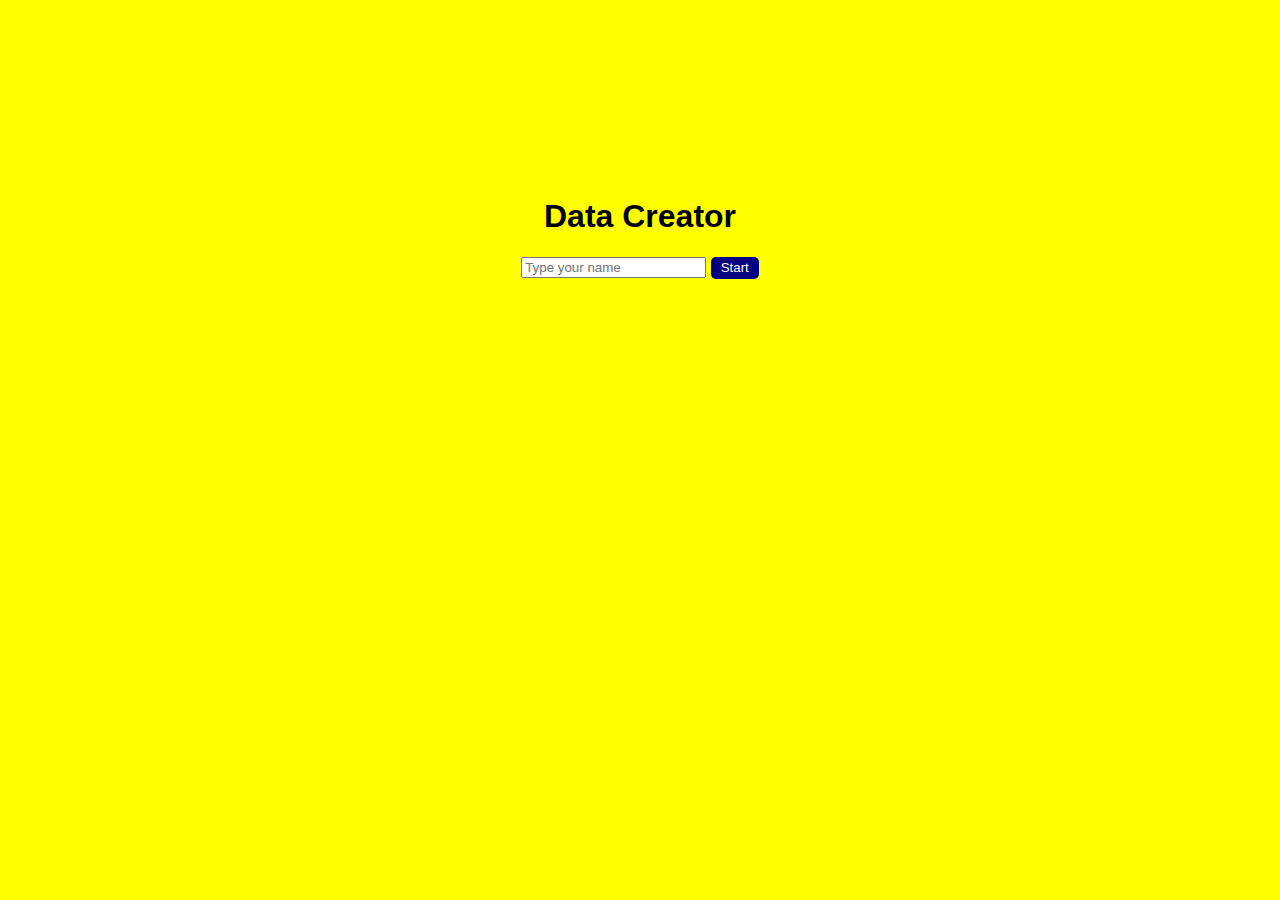
<file: docs/index.html>
<!DOCTYPE html>
<html lang="en">

<head>
    <meta charset="UTF-8">
    <meta name="viewport" content="width=device-width, maximum-scale=0.9, user-scalable=0">
    <title>Data Creator</title>
    <link href="style.css" rel="stylesheet" />
</head>

<body>
    <div id="content">
        <h1>Data Creator</h1>
        <div>
            <input id="student" type="text" placeholder="Type your name" />
            <span id="instructions"></span>
            <button id="advanceBtn" onclick="start();">Start</button>
        </div>
        <br />
        <div id="sketchPadContainer" style="visibility: hidden;"></div>
        <script src="js/draw.js"></script>
        <script src="js/sketchPad.js"></script>
        <script>
            let index = 0;
            const labels = ["smiley", "fish", "clock", "house"]
            const data = {
                student: null,
                session: new Date().getTime(),
                drawings: {}
            };

            const sketchPad =
                new SketchPad(sketchPadContainer)

            function start() {
                if (student.value == "") {
                    alert("Please type your name first!");
                    return;
                }
                data.student = student.value;
                student.style.display = "none";
                sketchPadContainer.style.visibility = "visible"
                const label = labels[index];
                instructions.innerHTML = "Please draw a " + label;
                advanceBtn.innerHTML = "NEXT"
                advanceBtn.onclick = next;

            }

            function next() {
                if (sketchPad.paths.length == 0) {
                    alert("Draw something first!");
                    return;
                }
                const label = labels[index]
                data.drawings[label] = sketchPad.paths;
                sketchPad.reset()
                if (index < labels.length-1 ) {
                    index++;
                    const nextlabel = labels[index];
                    instructions.innerHTML = "Please draw a " + nextlabel;
                }
                else {
                    instructions.innerHTML = "Please Save the file " + nextlabel;
                    sketchPadContainer.style.visibility = "hidden";
                    advanceBtn.innerHTML = "SAVE";
                    advanceBtn.onclick = save;
                }
            }

            function save() {
                advanceBtn.style.display = 'none';
                instructions.innerHTML = "Take your downloaded file and place it alongside the others in the dataset"

                const element = document.createElement('a');
                element.setAttribute('href',
                    'data:text/plain;charset=utf-8,' + encodeURIComponent(JSON.stringify(data)))
                const fileName = data.session + ".json";
                element.setAttribute('download', fileName);

                element.style.display = 'none';
                document.body.appendChild(element);
                element.click()
                document.body.removeChild(element);
            }


        </script>
        </script>
    </div>
</body>

</html>
</file>
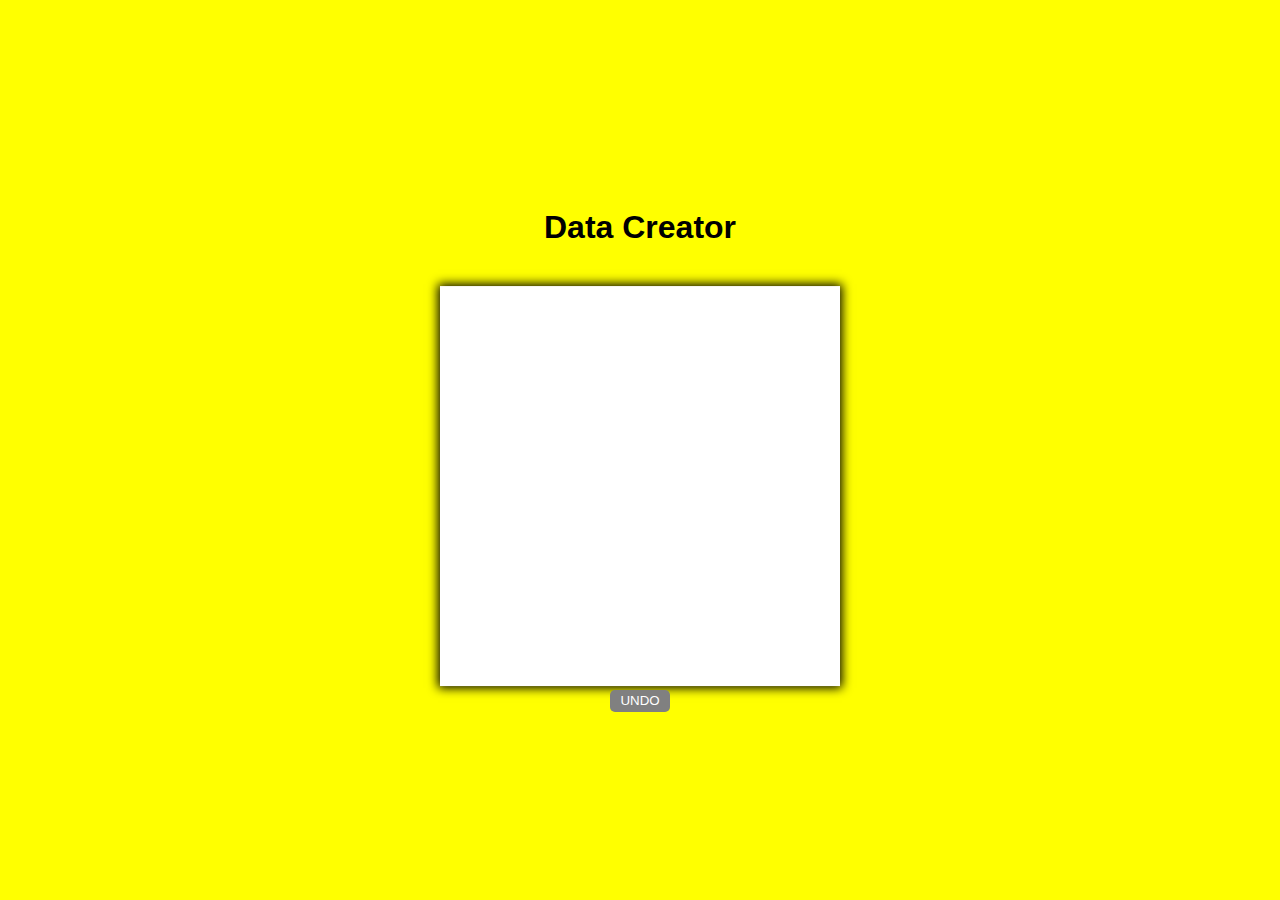
<file: creator.html>
<!DOCTYPE html>
<html lang="en">
<head>
    <meta charset="UTF-8">
    <meta name="viewport" content="width=device-width, maximum-scale=0.9, user-scalable=0">
    <title>Data Creator</title>
    <link href="style.css" rel="stylesheet"/>
</head>
<body>
    <div id="content">
        <h1>Data Creator</h1>
        <br/>
        <div id="sketchPadContainer"></div>
        <script src="js/draw.js"></script>
        <script src="js/sketchPad.js"></script>
        <script>
            const sketchPad=
            new SketchPad(sketchPadContainer)
        </script>
        </script>
    </div>
</body>
</html>
</file>
<file: docs/style.css>
body{
    font-family: Arial;
    background-color: yellow;
    overscroll-behavior: none;
}

#content{
    position: absolute;
    top:50%;
    left:50%;
    transform:translate(-50%,-50%);
    text-align: center;
}

button{
    cursor: pointer;
    border:none;
    padding:2px 10px;
    height:22px;
    border-radius:5px;
     background-color:navy ;
     color: white;
}

button:hove{
    background-color: mediumblue;
}

button:disabled,
button:disabled:hover{
    background-color: gray;
    cursor:default;
}
</file>
<file: style.css>
body{
    font-family: Arial;
    background-color: yellow;
    overscroll-behavior: none;
}

#content{
    position: absolute;
    top:50%;
    left:50%;
    transform:translate(-50%,-50%);
    text-align: center;
}

button{
    cursor: pointer;
    border:none;
    padding:2px 10px;
    height:22px;
    border-radius:5px;
     background-color:navy ;
     color: white;
}

button:hove{
    background-color: mediumblue;
}

button:disabled,
button:disabled:hover{
    background-color: gray;
    cursor:default;
}
</file>
